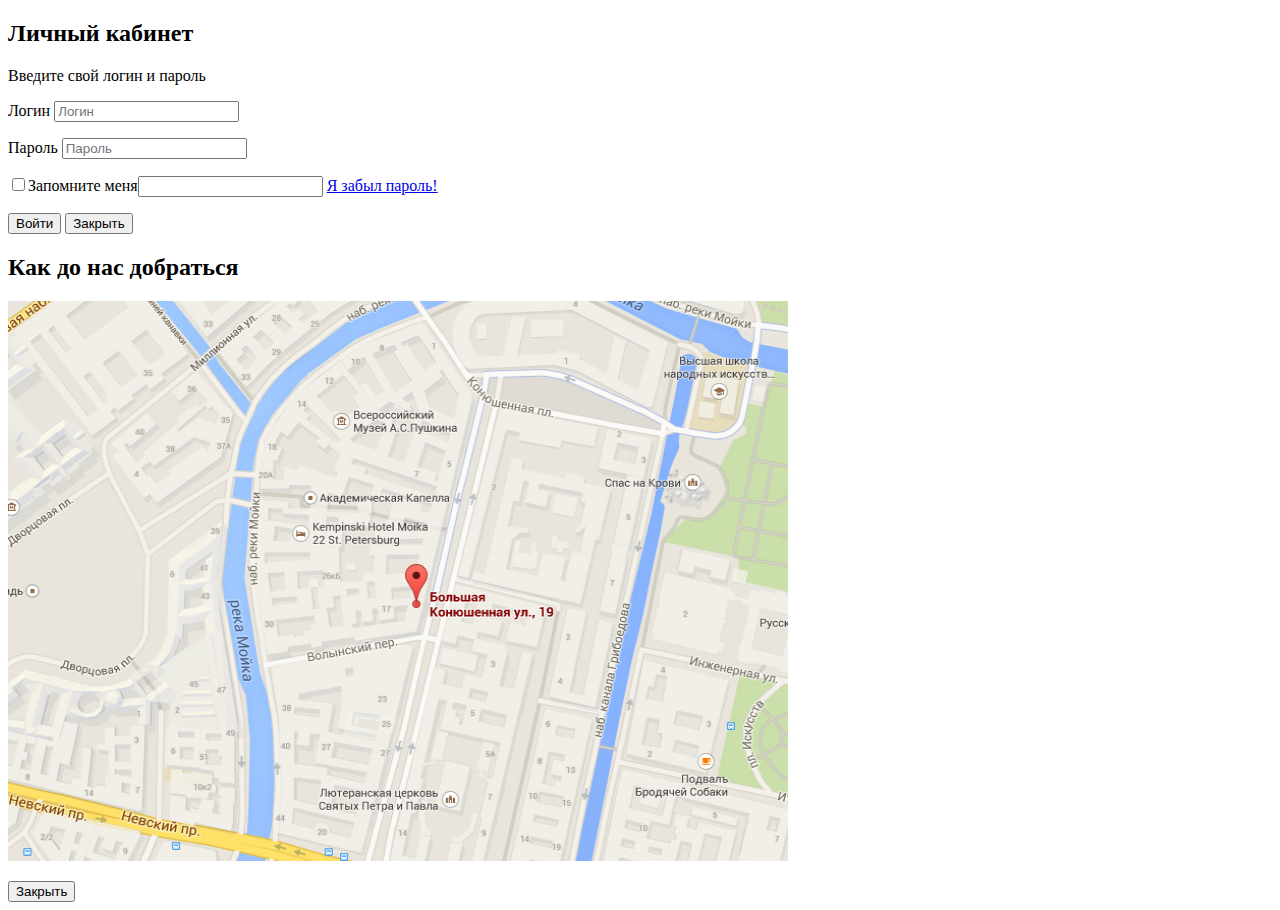
<file: index-popup.html>
<!DOCTYPE html>
<html lang="ru">
  <head>
    <meta charset="utf-8">
<section class="modal modal-login">
   <h2>Личный кабинет</h2>
   <p>Введите свой логин и пароль</p>
   <form class="login-form" action="https://echo.htmlacademy.ru" method="post"></form>
      <p>
         <label class="visually-hidden" for="login">Логин</label>
         <input id="login" type="text" class="login" name="login" placeholder="Логин">
      </p>
      <p>
         <label class="visually-hidden" for="pass">Пароль</label>
         <input id="pass" type="password" class="password" name="password" placeholder="Пароль">
      </p>
      <p>
         <label for="remember"></label>
         <input id="remember" type="checkbox" name="remember">Запомните меня<input>
      <a class="restore" href="#">Я забыл пароль!</a></p>
      <button type="submit" name="button">Войти</button>
    </form>
   <button class="modal-close" type="button">Закрыть</button>

<section class="modal modal-map">
   <h2 class="visually-hidden">Как до нас добраться</h2>
   <p>
      <img src="img/img-index/map.jpg" alt="Офис компании по адресу: улица Большая Конюшенная 19/8, Санкт-Петербург" width="780" height="560">
   </p>
   <button type="button" class="modal-close" name="button">Закрыть</button>
</section>
</file>
